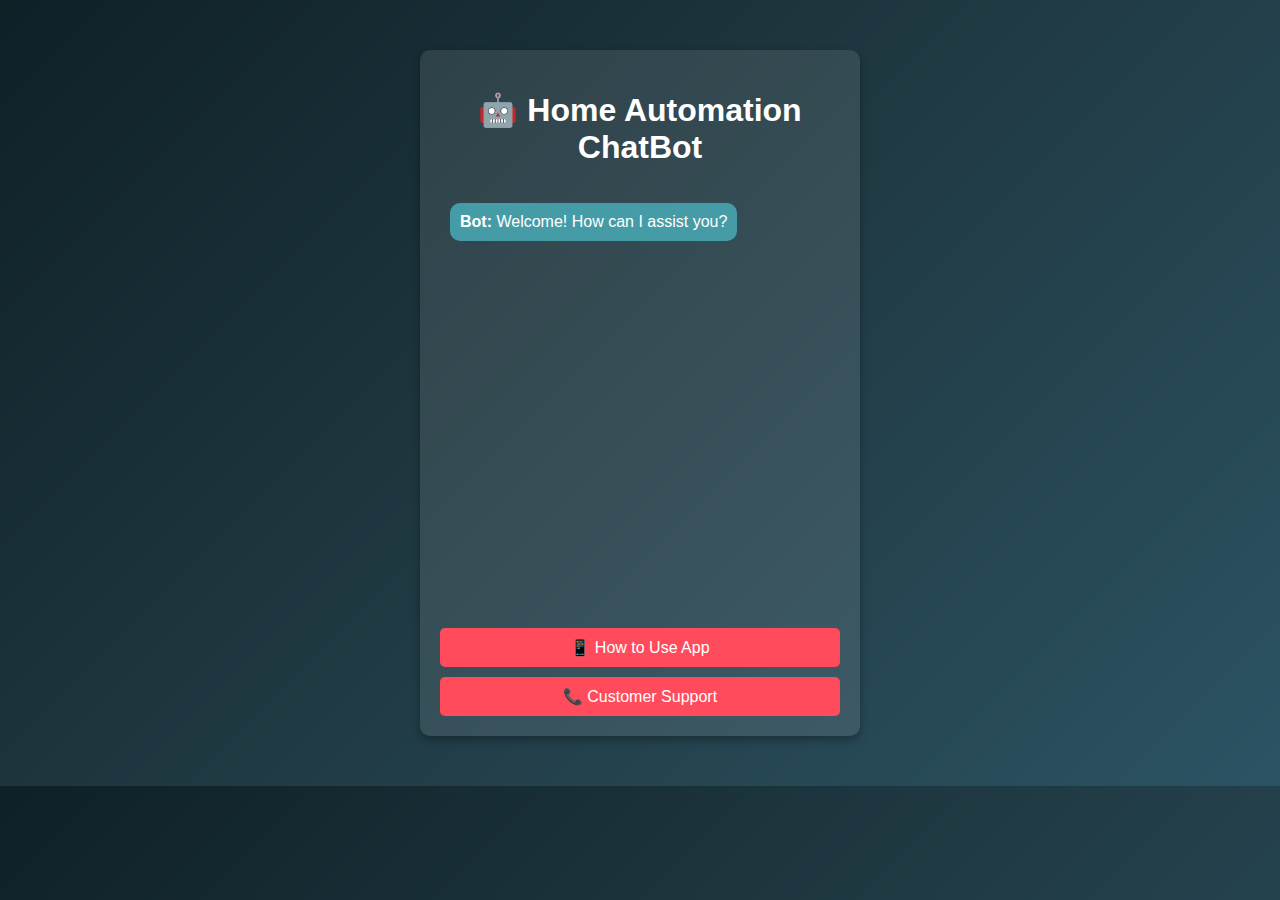
<file: chat.html>
<!DOCTYPE html>
<html lang="en">
<head>
    <meta charset="UTF-8">
    <meta name="viewport" content="width=device-width, initial-scale=1.0">
    <title>Home Automation Chatbot</title>
    <link rel="icon" type="image/png" href="favicon.png" />
    
    <style>
        body {
            font-family: 'Poppins', sans-serif;
            text-align: center;
            background: linear-gradient(135deg, #0f2027, #203a43, #2c5364);
            color: white;
            margin: 0;
            padding: 0;
        }

        .chat-container {
            max-width: 400px;
            margin: 50px auto;
            padding: 20px;
            background: rgba(255, 255, 255, 0.1);
            border-radius: 10px;
            box-shadow: 0 4px 10px rgba(0, 0, 0, 0.3);
            min-height: 500px;
            display: flex;
            flex-direction: column;
            justify-content: space-between;
            position: relative;
        }

        .chat-box {
            text-align: left;
            min-height: 400px;
            padding: 10px;
            overflow-y: auto;
            display: flex;
            flex-direction: column;
        }

        .message {
            max-width: 80%;
            padding: 10px;
            border-radius: 10px;
            margin: 5px 0;
        }

        .bot-message {
            background: #459ca7;
            color: white;
            align-self: flex-start;
        }

        .user-message {
            background: #34d399;
            color: white;
            align-self: flex-end;
        }

        .button-container {
            display: flex;
            flex-direction: column;
            gap: 10px;
            margin-top: 20px;
        }

        .chat-btn {
            padding: 10px;
            background: #ff4b5c;
            color: white;
            border: none;
            border-radius: 5px;
            cursor: pointer;
            font-size: 16px;
            transition: 0.3s;
        }

        .chat-btn:hover {
            background: #e63946;
        }
    </style>
</head>
<body>
    <div class="chat-container">
        <h1>🤖 Home Automation ChatBot</h1>
        <div class="chat-box" id="chat-box">
            <div class="message bot-message"><strong>Bot:</strong> Welcome! How can I assist you?</div>
        </div>
        <div class="button-container">
            <button class="chat-btn" onclick="showOptions('how-to-use')">📱 How to Use App</button>
            <button class="chat-btn" onclick="showOptions('customer-support')">📞 Customer Support</button>
            <button class="chat-btn" id="back-btn" onclick="goBack()" style="display:none;">🔙 Back</button>
        </div>
    </div>

    <script>
        const chatBox = document.getElementById('chat-box');
        let previousContent = [];

        function appendMessage(text, sender) {
            const messageDiv = document.createElement('div');
            messageDiv.classList.add('message', sender === 'bot' ? 'bot-message' : 'user-message');
            messageDiv.innerHTML = `<strong>${sender === 'bot' ? 'Bot' : 'You'}:</strong> ${text}`;
            chatBox.appendChild(messageDiv);
            chatBox.scrollTop = chatBox.scrollHeight;
        }

        function showOptions(option) {
            previousContent.push(chatBox.innerHTML);
            document.getElementById('back-btn').style.display = 'block';
            let content = '';
            
            if (option === 'how-to-use') {
                appendMessage("Here’s how to use the app:", 'bot');
                setTimeout(() => appendMessage("1️⃣ Step 1: Connect your smart home devices.", 'bot'), 1000);
                setTimeout(() => appendMessage("2️⃣ Step 2: Open the app and go to settings.", 'bot'), 2000);
                setTimeout(() => appendMessage("3️⃣ Step 3: Configure your preferences.", 'bot'), 3000);
                setTimeout(() => appendMessage("4️⃣ Step 4: Start controlling your home!", 'bot'), 4000);
            } else if (option === 'customer-support') {
                appendMessage("Customer support options:", 'bot');
                setTimeout(() => appendMessage("📧 Email: support@example.com", 'bot'), 1000);
                setTimeout(() => appendMessage("📞 Call: +1234567890", 'bot'), 2000);
            }
        }

        function goBack() {
            if (previousContent.length > 0) {
                chatBox.innerHTML = previousContent.pop();
                if (previousContent.length === 0) {
                    document.getElementById('back-btn').style.display = 'none';
                }
            }
        }
    </script>
</body>
</html>
</file>
